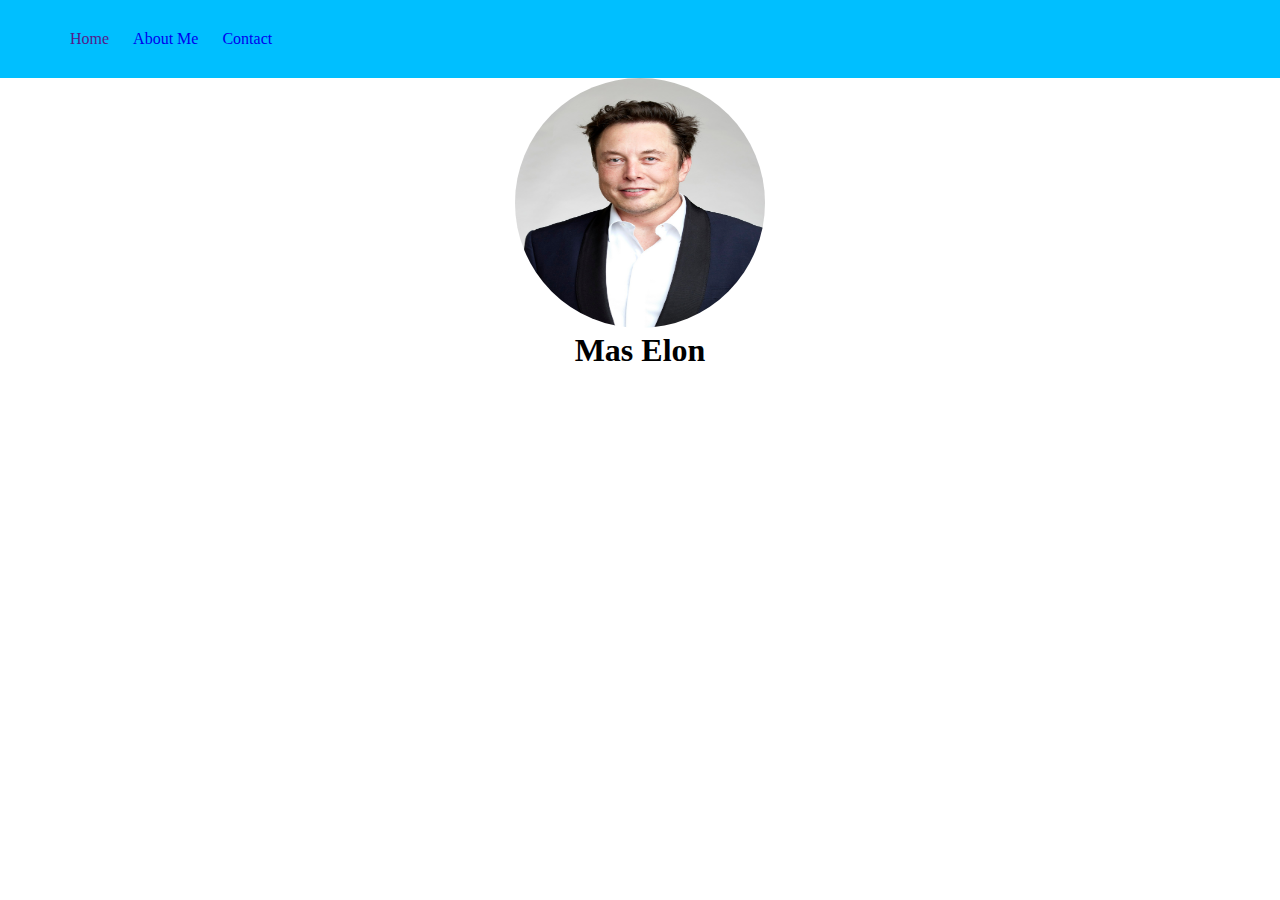
<file: index.html>
<!DOCTYPE html>
<html lang="en">
<head>
    <meta charset="UTF-8">
    <meta name="viewport" content="width=device-width, initial-scale=1.0">
    <title>BiodataQu</title>
    <link rel="stylesheet" href="style.css">
    
</head>
<body>
    <nav>
        <ul>
            <li> <a href="">Home</a> </li>
            <li> <a href="about.html">About Me</a> </li>
            <li> <a href="contact.html">Contact</a> </li>
        </ul>
    </nav>

    <header>
        
        <img class="foto-profil" src="foto-saya.jpg">
        <h1>Mas Elon</h1>
        
    </header>
    
    

    <!-- <center>
        
        <p>Saya adalah seorang siswa SMA. Saya senang belajar pemrograman website</p>
        <a href="https://www.instagram.com/fakhri_hasanii"> My Instagram </a>
    </center>
    
    <marquee behavior="" direction="">
        <p>Copyright &copy; Abdillah Fakhri Hasani</p>
    </marquee> -->



</body>
</html>
</file>
<file: style.css>
*{
    margin: 0;
}

nav{
    background-color: deepskyblue;
    padding: 30px;
}

nav li{
    display: inline;
    padding-right: 20px;
}

nav li a{
    text-decoration: none;
}


header{
    text-align: center;
}

img{
    width: 250px;
    height: 250px;
    border-radius: 50%;
}

footer{
    background-color: deepskyblue;
    padding-block: 30px ;
    margin-top: 30px;
    text-align: center;
}
</file>
